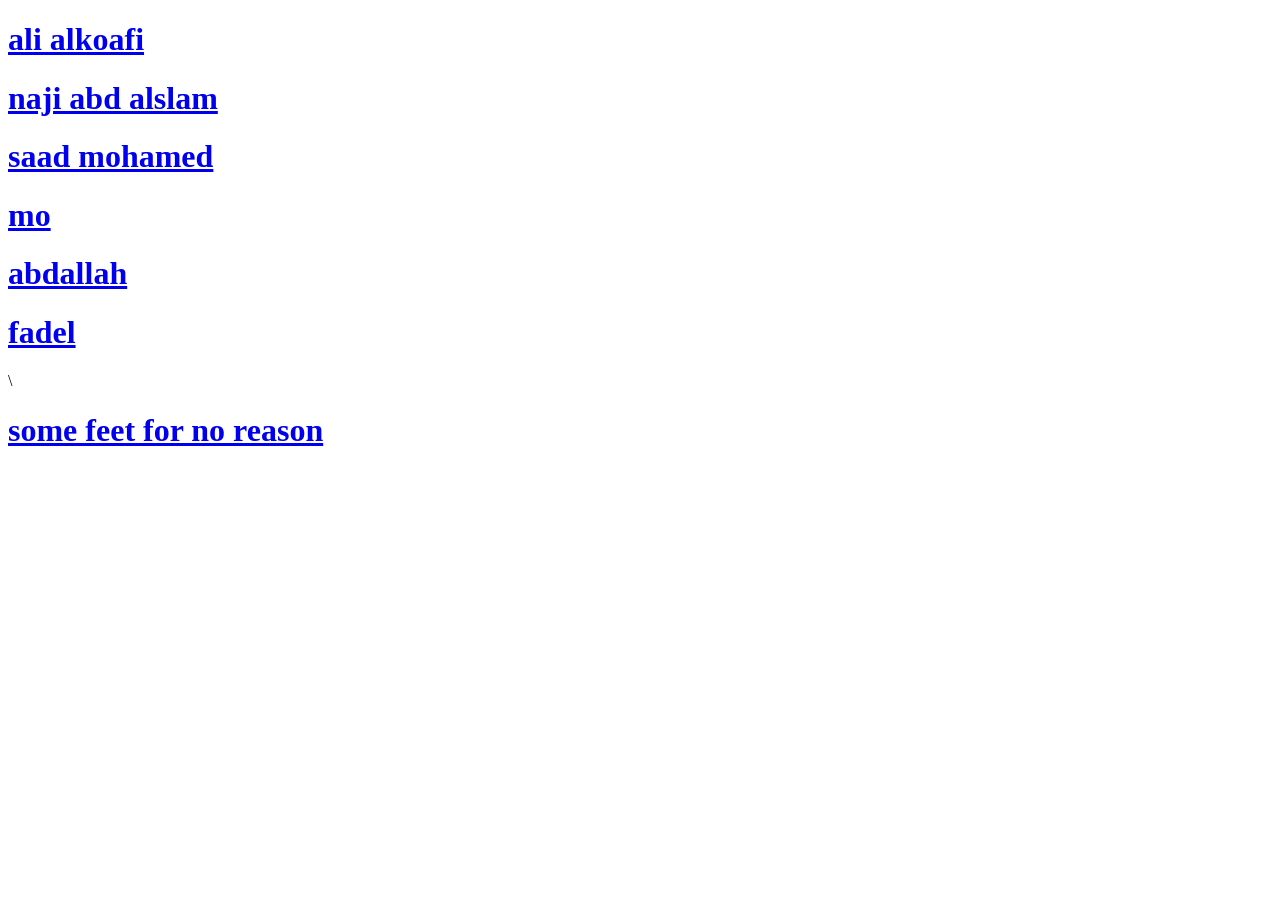
<file: first-web/index.html>
<!DOCTYPE html>
<html lang="en">
  <head>
    <meta charset="UTF-8">
    <meta name="viewport" content="width=device-width, initial-scale=1.0">
    <title>monkeys</title>
    <link rel="stylesheet"  href="style.css">
  </head>
  <body>
 <a href="ali.html">
    <h1>ali alkoafi</h1>
    </a>
    <a href="naji.html">
     <h1>naji abd alslam </h1>
    </a>
    <a href="saad.html">
     <h1> saad mohamed </h1>
    </a>
    <a href="mo.html">
    <h1> mo </h1>
    </a>
 <a href="abdo.html">
    <h1> abdallah </h1>
    </a>
     <a href="fadel.html">
    <h1>fadel</h1>
    </a>\
    <a href="feet.html">
   <h1>some feet for no reason </h1>
    </a>
         </body>
</html>
</file>
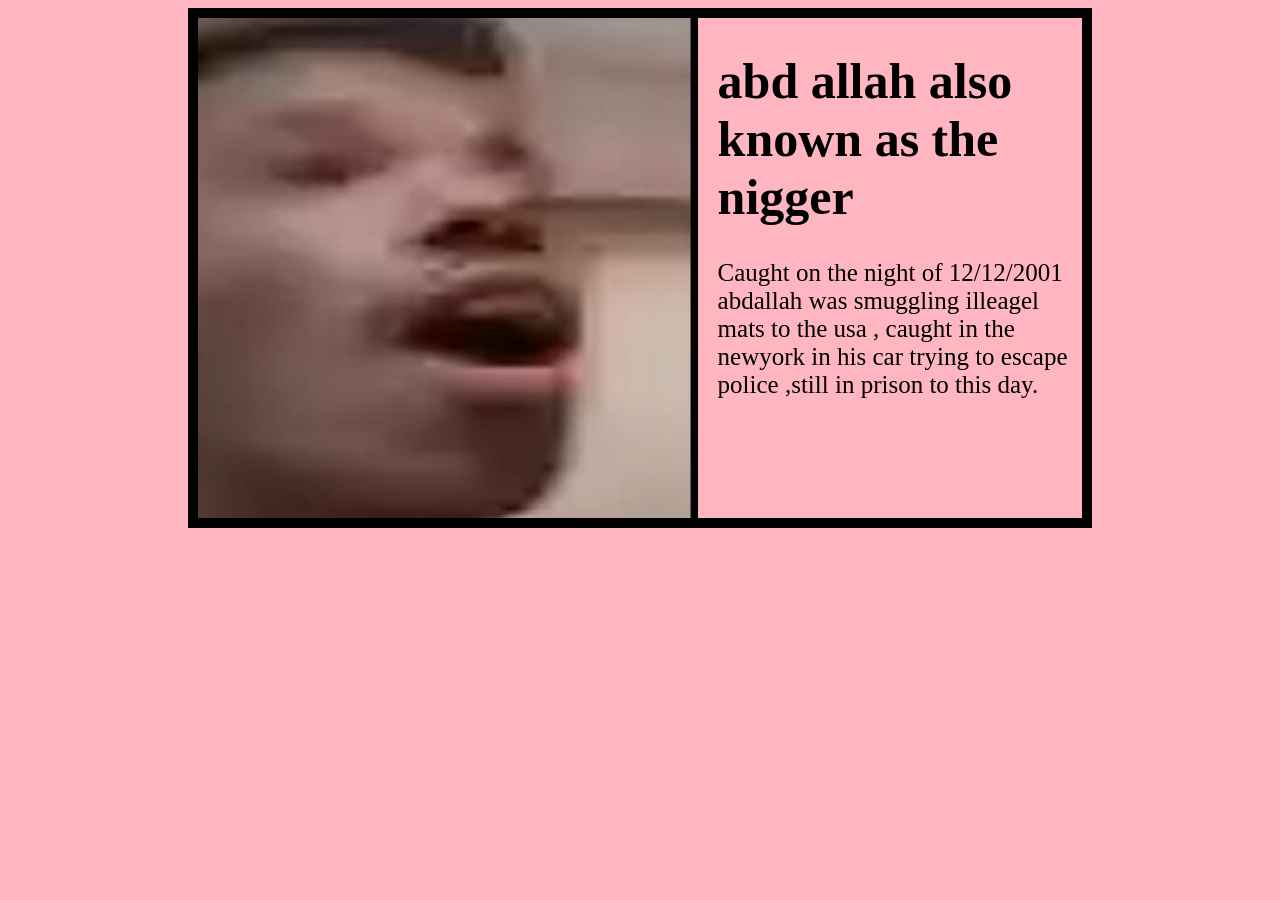
<file: first-web/abdo.html>
<!DOCTYPE html>
<html lang="en">
<head>
    <meta charset="UTF-8">
    <meta name="viewport" content="width=device-width, initial-scale=1.0">
<html>
  <link rel="stylesheet"  href="style.css">
  <body class="body1">

    <div class="abdo">

      <img src="images/1751196598168.jpg" alt="abd allah " height ="500">
      <div class="text1">
        <h1> abd allah also known as the nigger </h1>
        <p> Caught on the night of 12/12/2001 abdallah was smuggling illeagel 
          mats to the usa , caught in the newyork in his car trying to escape police 
          ,still in prison to this day. </p>
      </div>
    </div>
 </body>







</html>
</file>
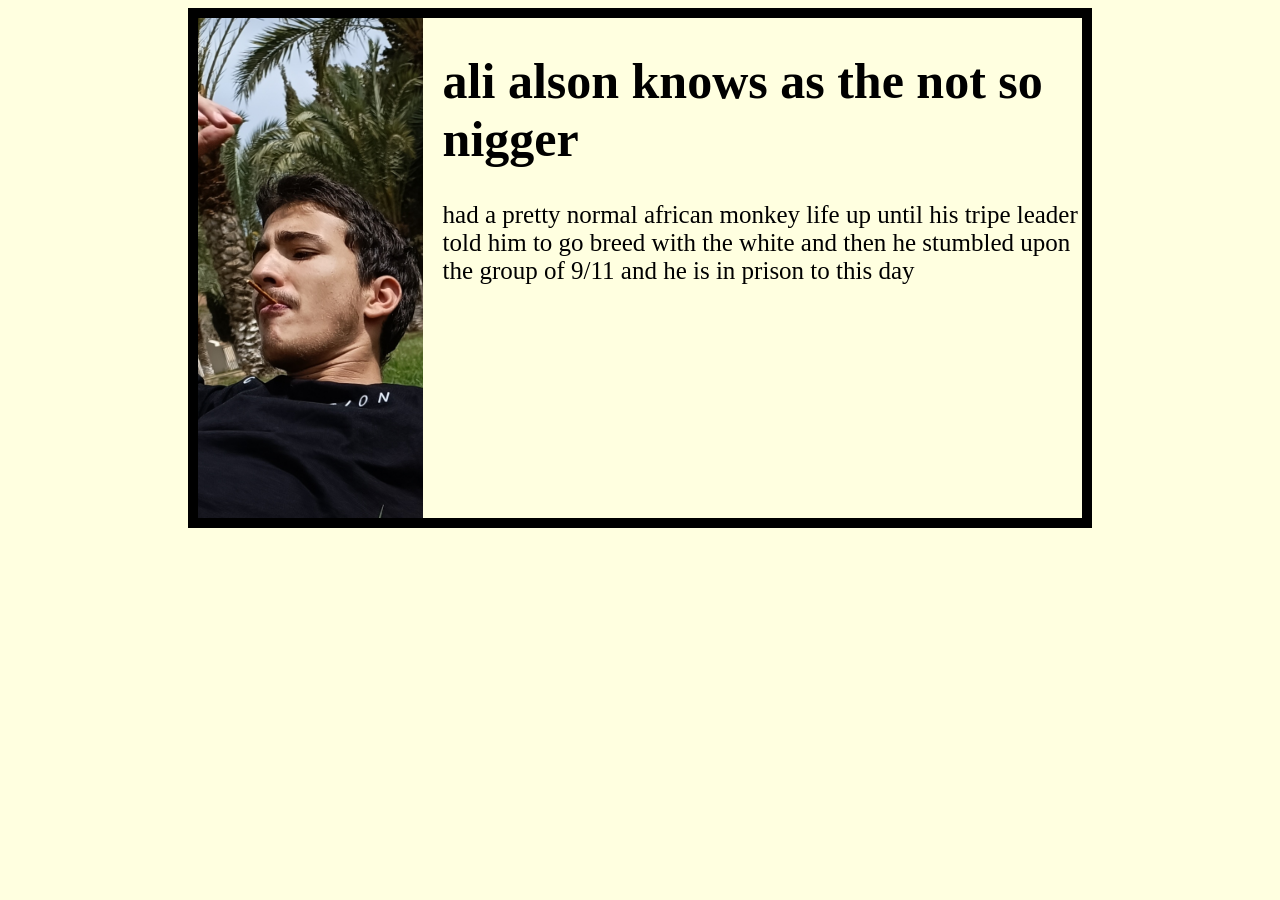
<file: first-web/ali.html>
<!DOCTYPE html>

<html>
  <link rel="stylesheet"  href="style.css">
  <body class="body2">

    <div class="ali">

      <img src="images/1751196598021.jpg" alt=" ali" height ="500">
      <div class="text2">
        <h1> ali alson knows as the not so nigger  </h1>
        <p> had a pretty normal african monkey life up until his tripe leader told him 
        to go breed with the white and then he stumbled upon 
        the group of 9/11 and he is in prison to this day </p>
      </div>
    </div>
 </body>







</html>
</file>
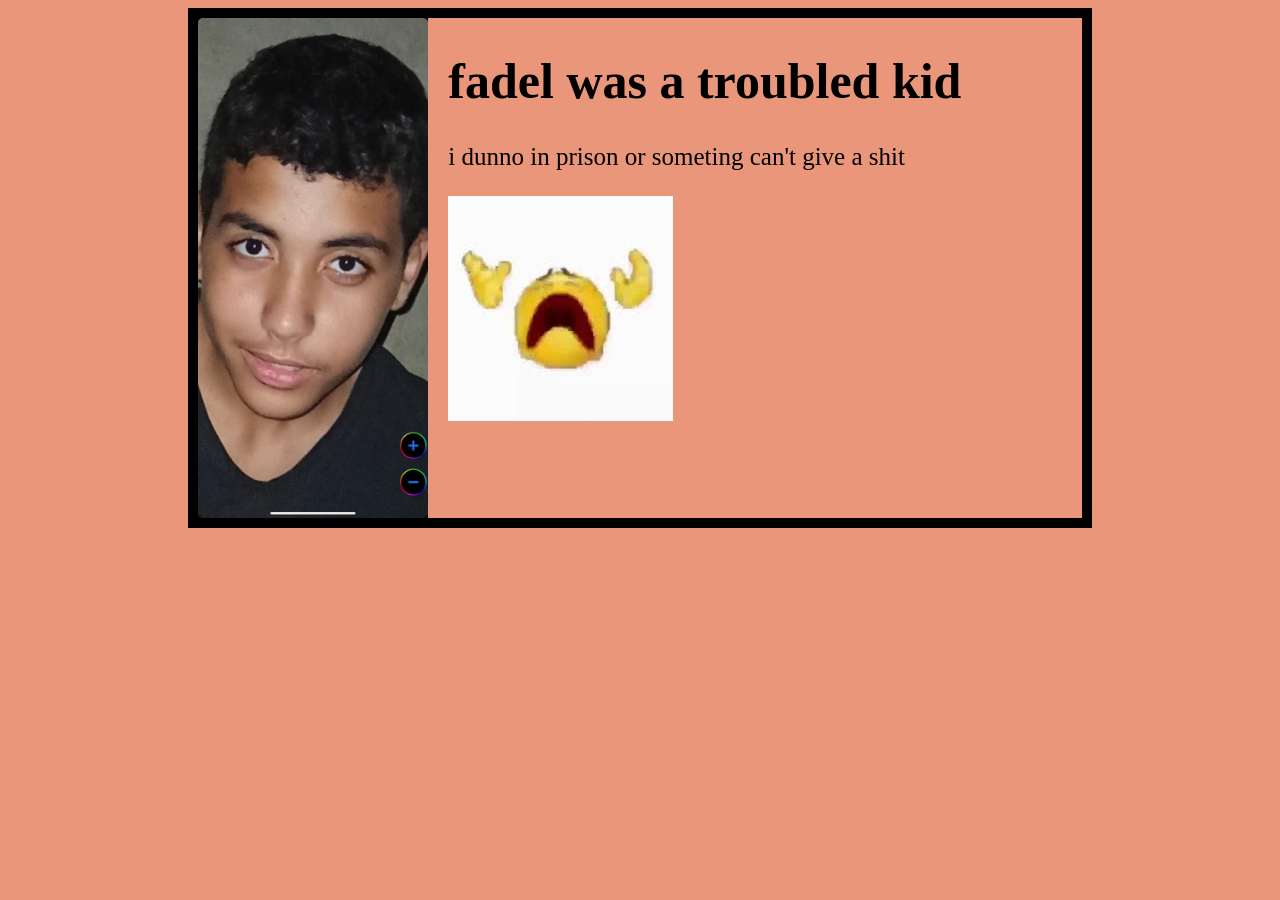
<file: first-web/fadel.html>
<DOCTYPE html>

<html>
  <link rel="stylesheet"  href="style.css">
  <body class="body3">

    <div class="fadel">

      <img src="images/1751196598054.jpg" alt="fadel" height ="500">
      <div class="text3">
        <h1> fadel was a troubled kid   </h1>
        <p> i dunno in prison or someting can't give a shit </p>
          <img src="images/Untitled.jpg"
 alt="">
      </div>
    </div>
 </body>







</html>
</file>
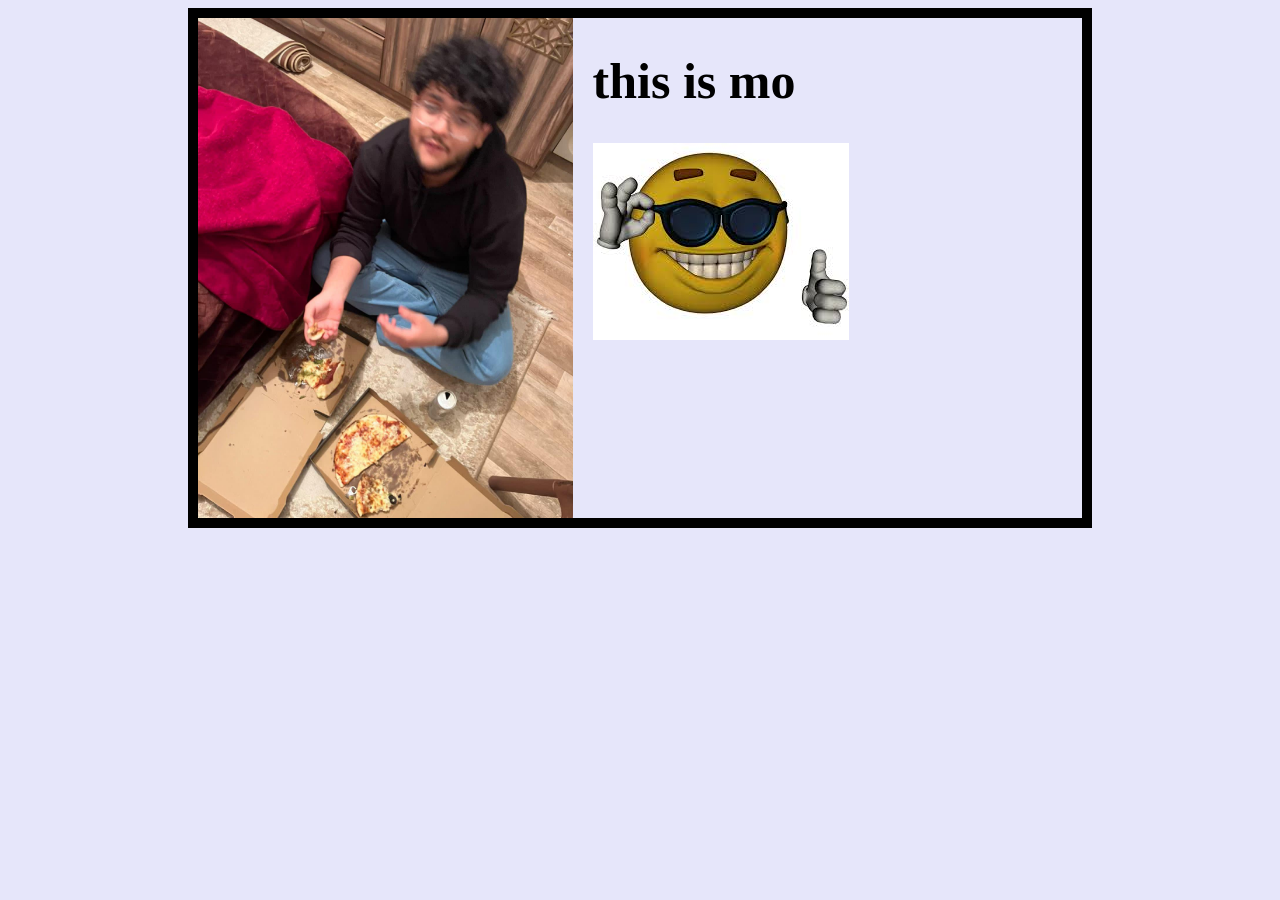
<file: first-web/mo.html>
<!DOCTYPE html>

<html>
  <link rel="stylesheet"  href="style.css">
  <body class="body4">

    <div class="mo">

      <img <source src="images/1751196598065.jpg"  alt="mo" height ="500">
      <div class="text4">
        <h1>this is mo </h1>
      <img src="images/Untitled2.jpg" alt="">
      </div>
    </div>
 </body>







</html>
</file>
<file: first-web/style.css>
.body1{
  background-color : lightpink ; 
}
.abdo{
  display : flex ;
  gap : 20px ;
  border: 10px solid black   ;
  margin: 0 auto;
  width :70% ;
}
.text1{
  font-size : 25px ; 
  color :black ; 
}
.body2{
  background-color : lightyellow  ; 
}
.ali{
  display : flex ;
  gap : 20px ;
  border: 10px solid black   ;
  margin: 0  auto ;
  width :70% ;
}
.text2{
  font-size : 25px ; 
  color :black ; 
}
.body3{
  background-color :darksalmon ; 
}
.fadel{
  display : flex ;
  gap : 20px ;
  border: 10px solid black   ;
  margin: 0  auto ;
  width :70% ;
}
.text3{
  font-size : 25px ; 
  color :black ; 
}
.body4{
  background-color :lavender ; 
}
.mo{
  display : flex ;
  gap : 20px ;
  border: 10px solid black   ;
  margin: 0  auto ;
  width :70% ;
}
.text4{
  font-size : 25px ; 
  color :black ; 
}
.body5{
  background-color :palegoldenrod ; 
}
.naji{
  display : flex ;
  gap : 20px ;
  border: 10px solid black   ;
  margin: 0  auto ;
  width :70% ;
}
.text5{
  font-size : 25px ; 
  color :black ; 
}
</file>
